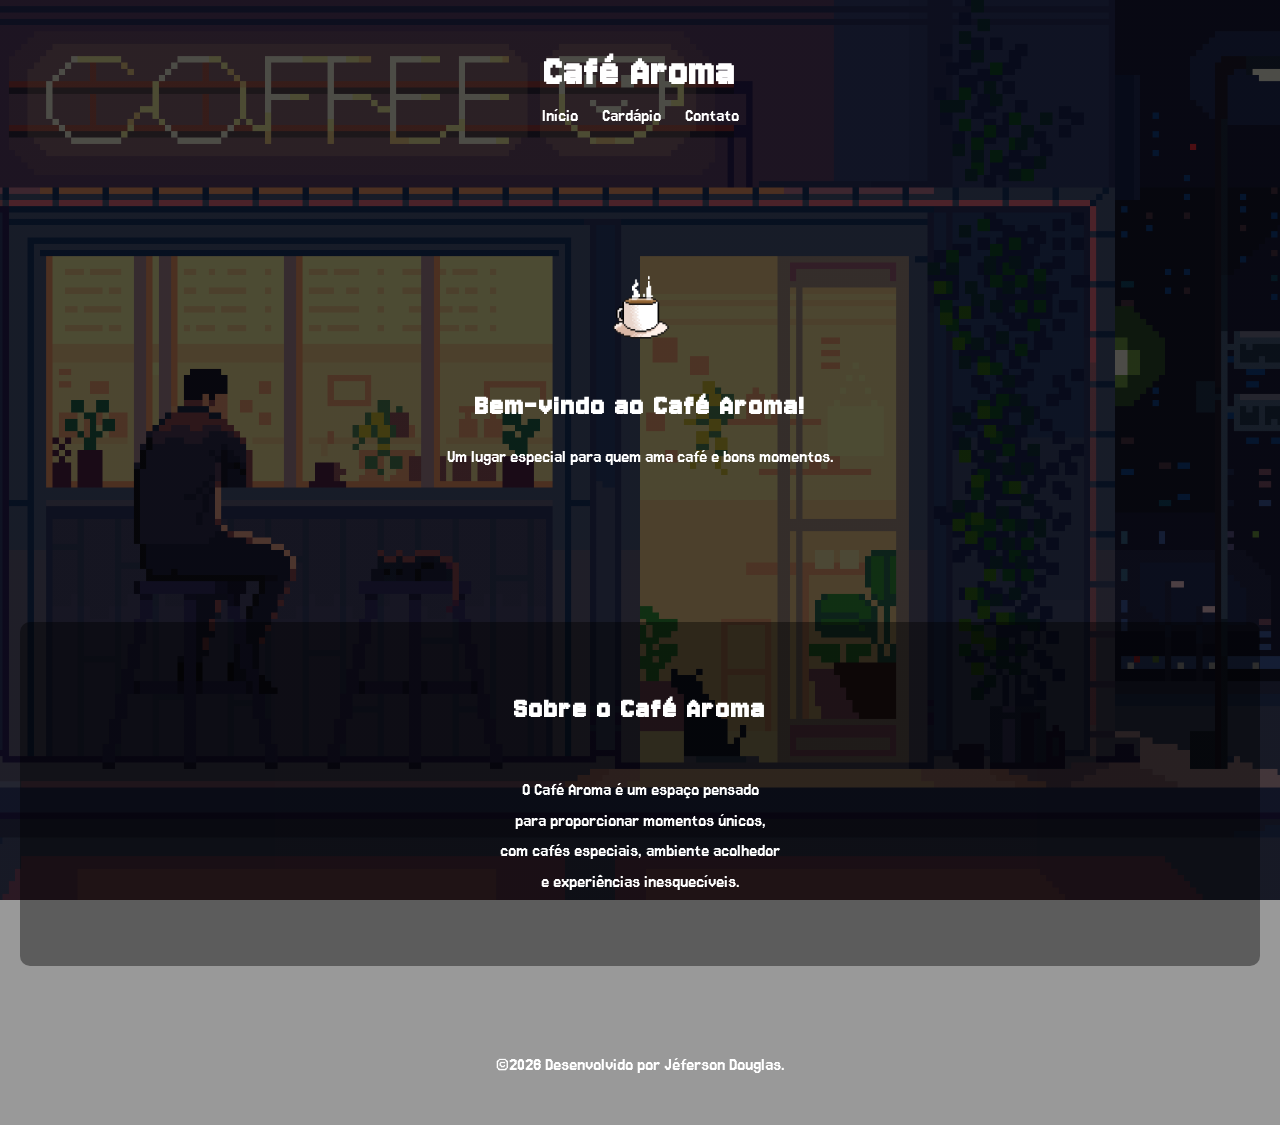
<file: index.html>
<!DOCTYPE html>
<html lang="pt-br">
    <head>
        <meta charset="UTF-8">
        <meta name="viewport" content="width=device-width, initial-scale=1.0">
        <title>
            Café Aroma
        </title>
        <link rel="preconnect" href="https://fonts.googleapis.com">
        <link rel="preconnect" href="https://fonts.gstatic.com" crossorigin>
        <link href="https://fonts.googleapis.com/css2?family=Jersey+10&family=Jersey+15&display=swap" rel="stylesheet">
        <link rel="stylesheet" href="style.css">
    </head>
    <body class="inicio">
        <header>
            <h1>Café Aroma</h1>
            <nav>
                <a href="index.html">Início</a>
                <a href="cardapio.html">Cardápio</a>
                <a href="contato.html">Contato</a>
            </nav>
        </header>
        <section class="hero">
            <img src="img/1000020140 (480×480).gif" class="logo-grande fade-in">
            <h2 class="fade-in">
                Bem-vindo ao Café Aroma!
            </h2>
            <p class="fade-in">
                Um lugar especial para quem 
                ama café e bons momentos.
            </p>
        </section>
        <section class="sobre">
            <h2 class="fade-in">
                Sobre o Café Aroma
            </h2>
            <p class="fade-in">
                O Café Aroma é um espaço pensado
                para proporcionar momentos únicos,
                com cafés especiais, ambiente acolhedor
                e experiências inesquecíveis.
            </p>
        </section>
        <footer>
            <p>
                ©2026 Desenvolvido por Jéferson Douglas.
            </p>
        </footer>
        <script src="script.js"></script>
    </body>
</html>
</file>
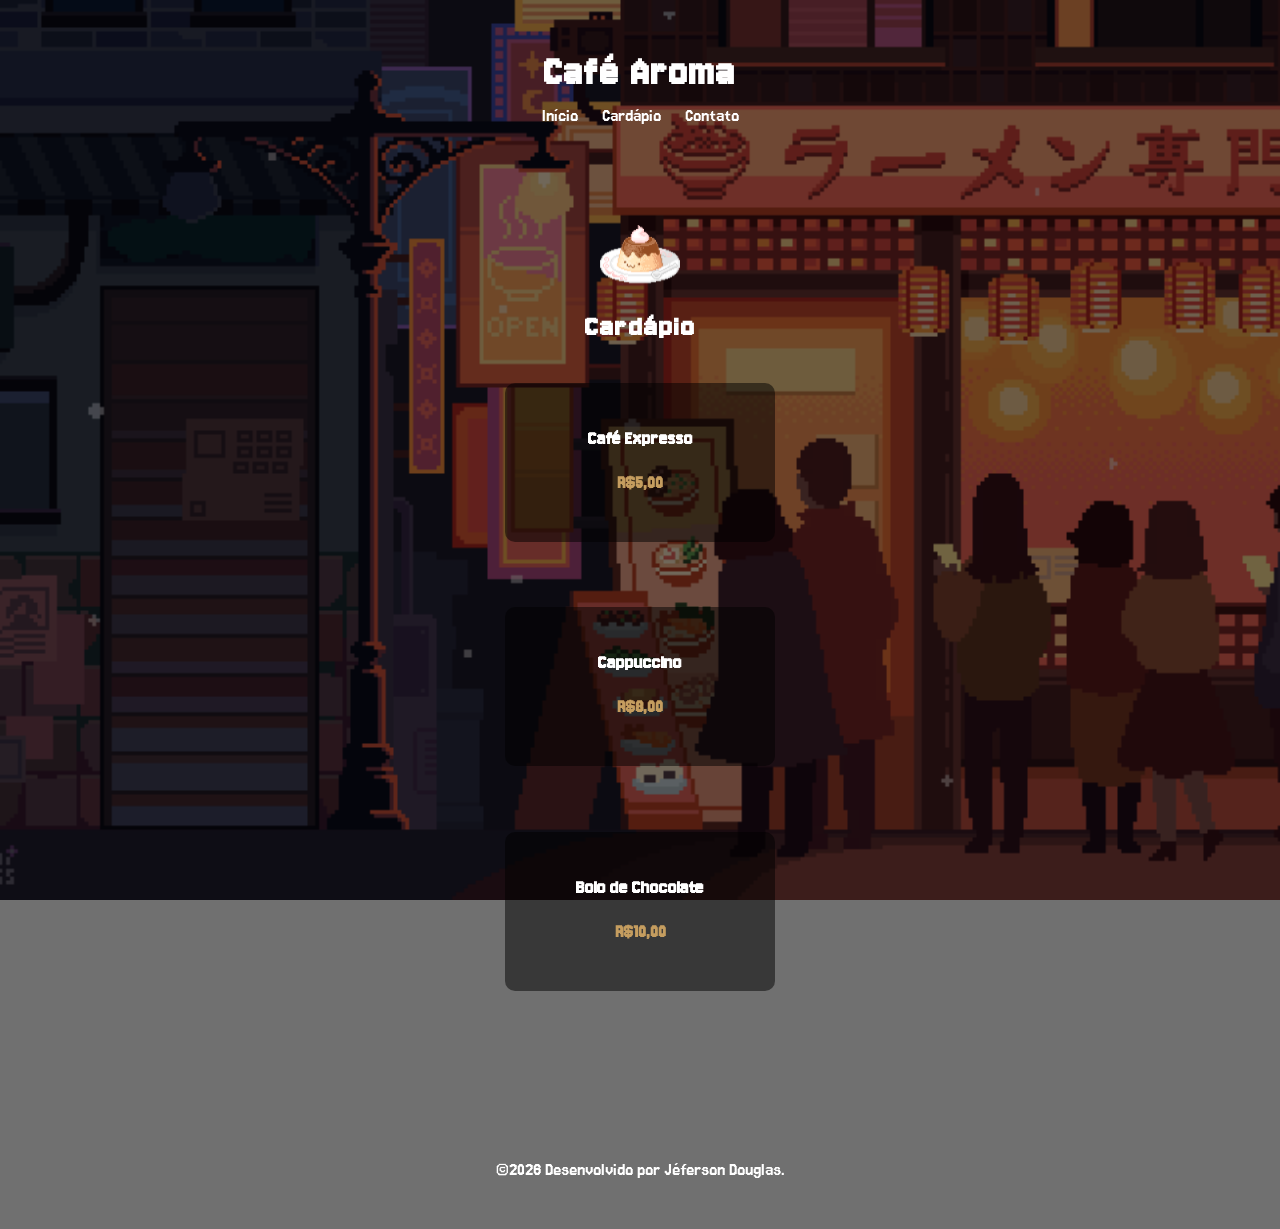
<file: cardapio.html>
<!DOCTYPE html>
<html lang="pt-br">
<head>
    <meta charset="UTF-8">
    <meta name="viewport" content="width=device-width, initial-scale=1.0">
    <title>
        Cardápio - Café Aroma
    </title>
    <link rel="preconnect" href="https://fonts.googleapis.com">
    <link rel="preconnect" href="https://fonts.gstatic.com" crossorigin>
    <link href="https://fonts.googleapis.com/css2?family=Jersey+10&family=Jersey+15&display=swap" rel="stylesheet">
    <link rel="stylesheet" href="style.css">
</head>
<body class="cardapio">
    <header>
        <h1>
            Café Aroma
        </h1>
        <nav>
            <a href="index.html">Início</a>
            <a href="cardapio.html">Cardápio</a>
            <a href="contato.html">Contato</a>
        </nav>
    </header>
    <section id="cardapio">
        <img src="img/1000020144 (800×650).gif" class="cardapio-img">
        <h2>
            Cardápio
        </h2>
        <div class="cards">
            <div class="card">
            <h3>
               Café Expresso
            </h3>
            <p>
                R$5,00
            </p>
        </div>
        <div class="card">
            <h3>
                Cappuccino
            </h3>
            <p>
                R$8,00
            </p>
        </div>
        <div class="card">
            <h3>  
                Bolo de Chocolate
            </h3>
            <p>
                R$10,00
            </p>
        </div>
        </div>
        </section>
    <footer>
        <p>
            ©2026 Desenvolvido por Jéferson Douglas.
        </p>
    </footer>
    <script src="script.js"></script>
</body>
</html>
</file>
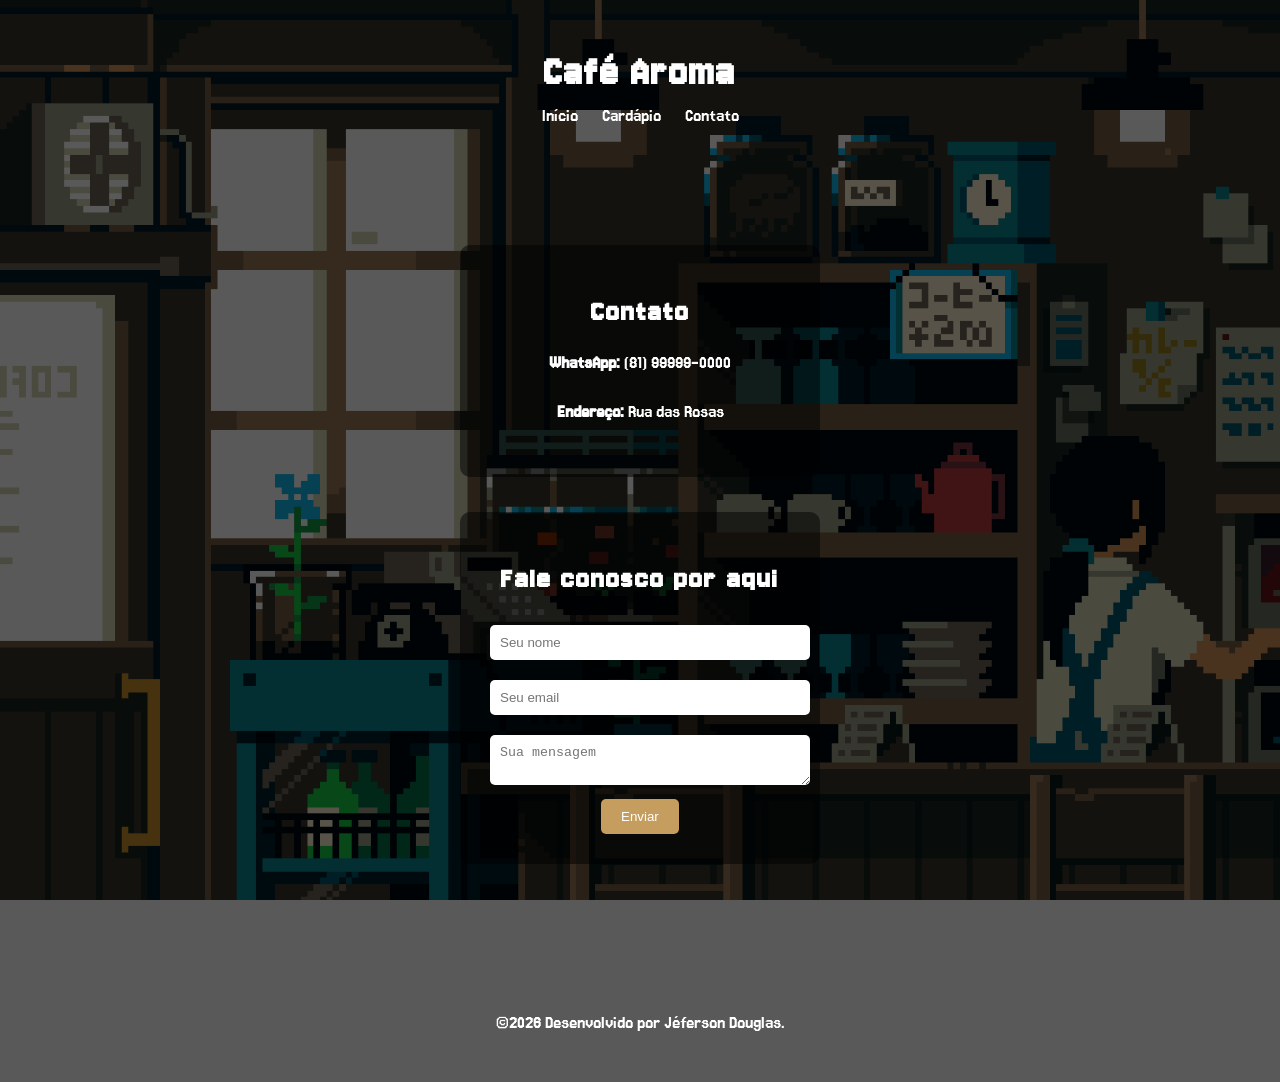
<file: contato.html>
<!DOCTYPE html>
<html lang="pt-br">
<head>
    <meta charset="UTF-8">
    <meta name="viewport" content="width=device-width, initial-scale=1.0">
    <title>Contato - Café Aroma</title>
    <link rel="preconnect" href="https://fonts.googleapis.com">
    <link rel="preconnect" href="https://fonts.gstatic.com" crossorigin>
    <link href="https://fonts.googleapis.com/css2?family=Jersey+10&family=Jersey+15&display=swap" rel="stylesheet">
    <link rel="stylesheet" href="style.css">
</head>
<body class="contato">
    <header>
        <h1>
            Café Aroma
        </h1>
        <nav>
            <a href="index.html">Início</a>
            <a href="cardapio.html">Cardápio</a>
            <a href="contato.html">Contato</a>
        </nav>
    </header>
    <section class="contato-container">
        <div class="contato-box">
            <h2>
                Contato
            </h2>
            <p><strong>WhatsApp:</strong> (81) 99999-0000</p>
            <p><strong>Endereço:</strong> Rua das Rosas</p>
        </div>
        <div class="form-box">
            <h2>
                Fale conosco por aqui
            </h2>
            <input type="text" id="nome" placeholder="Seu nome">
            <p class="erro" id="erro-nome"></p>
            <input type="email" id="email" placeholder="Seu email">
            <p class="erro" id="erro-email"></p>
            <textarea id="mensagem" placeholder="Sua mensagem"></textarea>
            <p class="erro" id="erro-mensagem"></p>
            <button id="btn-enviar">
                Enviar
            </button>
            <p id="mensagem-sucesso"
            style="display:none;">
                Mensagem enviada com
                sucesso!
            </p>
        </div>
    </section>
    <footer>
        <p>
        ©2026 Desenvolvido por Jéferson Douglas.
        </p>
    </footer>
    <script src="script.js"></script>
</body>
</html>
</file>
<file: style.css>
body{
    font-family:"Jersey 15", cursive;
    margin:0;
    background-repeat:no-repeat;
    overflow:auto;
    background-color:black;
    min-height:100vh;
}
body.inicio{
    background:linear-gradient(rgba(0,0,0,0.5), rgba(0,0,0,0.5)), url(img/darius-anton-coffee-01.gif);
}
body.cardapio{
    background:linear-gradient(rgba(0,0,0,0.5), rgba(0,0,0,0.5)), url(img/tumblr_6d99b72021a1854e5cd31c8925cf3e1d_2e573049_1280.gif);
}
body.contato{
    background:linear-gradient(rgba(0,0,0,0.5), rgba(0,0,0,0.5)), url(img/211265.gif);
}
header{
    text-align:center;
    padding:20px;
    color:white;
}
header h1{
    font-size:45px;
    margin-bottom:10px;
}
nav a{
    color:white;
    margin:10px;
    text-decoration:none;
    transition:0.3s;
}
nav a:hover{
    color:#c59d5f;
    text-decoration:underline;
}
.hero{
    text-align:center;
    padding:80px 20px;
    color:white;

}
#cardapio{
    color:white;
    padding:40px 20px;
    text-align:center;
    margin:20px;
    border-radius:10px;
}
#cardapio div{
    margin:20px;
}
#contato{
    padding:50px;
    text-align:center;
    color:white;
    margin:20px;
    border-radius:10px;
}
.sobre{
    color:white;
    text-align:center;
    padding:50px 25px;
    background-color:rgba(0,0,0,0.4);
    margin:10px 20px;
    border-radius:10px;
}
footer{
    margin-top:40px;
    text-align:center;
    padding:25px;
    color:white;
    font-size:14px;
}
header h1{
    font-size:43px;
    margin-bottom:10px;
}
h2{
    font-size:31px;
    margin:20px 0;
}
.hero h2{
    margin:25px 0 15px 0;
    margin-top:30px;
    margin-bottom:20px;
}
p{
    font-size:19px;
    line-height:1.6;
}
.hero p{
    margin-bottom:30px;
}
nav a{
    font-size:19px;
}
h1, h2{
    letter-spacing:2px;
}
.contato-container{
    display:flex;
    flex-direction:column;
    align-items:center;
    gap:35px;
    padding:60px 20px;
}
.contato-box{
    background-color:rgba(0,0,0,0.5);
    color:white;
    padding:30px;
    border-radius:10px;
    text-align:center;
    width:300px;
}
.form-box{
    background-color:rgba(0,0,0,0.5);
    color:white;
    padding:30px;
    border-radius:10px;
    text-align:center;
    width:300px;
}
.form-box input,
.form-box textarea{
    width:100%;
    margin:10px 0;
    padding:10px;
    border:none;
    border-radius:5px;
}
.form-box button{
    padding:10px 20px;
    border:none;
    border-radius:5px;
    background-color:#c59d5f;
    color:white;
    cursor:pointer;
    transition:0.3s;
}
.form-box button:hover{
    background-color:#a67c3d;
}
.sobre p{
    white-space:pre-line;
}
.fade-in{ 
    opacity:0;
    transform:translateY(30px);
    transition:all 1s ease;
}
.fade-in.ativo{
    opacity:1;
    transform:translateY(0);
} 
.cards{
    display:flex;
    flex-direction:column;
    align-items:center;
    gap:25px;
}
.card{
    background-color:rgba(0,0,0,0.5);
    color:white;
    padding:25px;
    border-radius:10px;
    width:220px;
    text-align:center;
    transition:0.3s;
}
.card:hover{
    transform:translateY(-10px);
    background-color:rgba(0,0,0,0.7);
}
.card h3{
    font-size:20px;
    margin-bottom:10px;
}
.card p{
    font-weight:bold;
    color:#c59d5f;
}
body.cardapio{
    background-image:url(img/tumblr_6d99b72021a1854e5cd31c8925cf3e1d_2e573049_1280.gif);
}
body.contato{
    background-image:url(img/211265.gif);
}
.logo-img{
    width:40px;
    height:40px;
}
.logo-grande{
    width:80px;
    margin-bottom:10px;
}
.cardapio-img{
    width:80px;
    display:block;
    margin:20px auto 10px auto;
}
.logo-grande.fade-in{
    animation-delay:0.2s;
}
*{
    will-change:transform;
}
.titulo{
    font-family:"Jersey 15", sans-serif;
}
.subtitulo{
    font-family:"Jersey 15", cursive;
}
h1, h2, h3{
    font-family:"Jersey 10", sans-serif;
}
p{
    font-family:"Jersey 15", cursive;
}
body{
    font-family:"Jersey 15", cursive;
}
section{
    margin:40px 20px;
}
body.inicio,
body.cardapio,
body.contato{
    background-size:cover;
    background-position:center;
    background-repeat:no-repeat;
    background-attachment:fixed;
}
@media(max-width:600px){
    body.cardapio,
    body.contato{
        background-size:cover;
        background-position:center;
        background-attachment:scroll;
    }
    body.inicio{
        background-image: url(img/1703736772973.gif);
        background-position:right;
        background-size:cover;
        background-attachment:scroll;
    }
    body.cardapio{
        background-image: url(img/09c2d5d856012ed19290c8d340e619e4.gif);
    }
    body.contato{
        background-image: url(img/3a7bda163b42122cec8497e44ce3f9dd.gif);
    }
    .cards{
        flex-direction:column;
        align-items:center;
    }
    header h1{
        font-size:28px;
    }
    nav a{
        font-size:16px;
        display:block;
        margin:5px 0;
    }
    .hero{
        min-height:50vh;
        display:flex;
        flex-direction:column;
        justify-content:center;
        align-items:center;
        text-align:center;
    }
    .hero h2{
        font-size:24px;
    }
    .hero p{
        font-size:16px;
    }
    .sobre{
        padding:30px 15px;
    }
    h2{
        font-size:22px;
    }
    p{
        font-size:15px;
    }
    .card{
        width:90%
    }
    .contato-box,
    .form-box{
        width:90%
    }
    .logo-grande{
        width:60px;
        display:block;
        margin:0 auto;
    }
    body::before{
        position:absolute;
        height:100%;
    }
}
.hero.fade-in{
    opacity:1;
    transform:translateY(0);
}
body::before{
    content:"";
    position:absolute;
    top:0;
    left:0;
    width:100%;
    height:100%;
    z-index:0;
    pointer-events:none;
}
header,
section,
footer{
    position:relative;
    z-index:1;
}
body.inicio::before{
    background:rgba(0,0,0,0.4);
}
body.cardapio::before{
    background:rgba(0,0,0,0.56);
}
body.contato::before{
    background:rgba(0,0,0,0.65)
}
.erro{
    color:#ff4d4d;
    font-size:14px;
    margin-top:-5px;
    margin-bottom:5px;
    text-align:left;
}
input.erro-input,
textarea.erro-input{
    border:2px solid #ff4d4d;
}
#mensagem-sucesso{
    color:#c59d5f;
    margin-top:10px;
    display:block;
    opacity:0;
    transition:0.5s;
}
</file>
